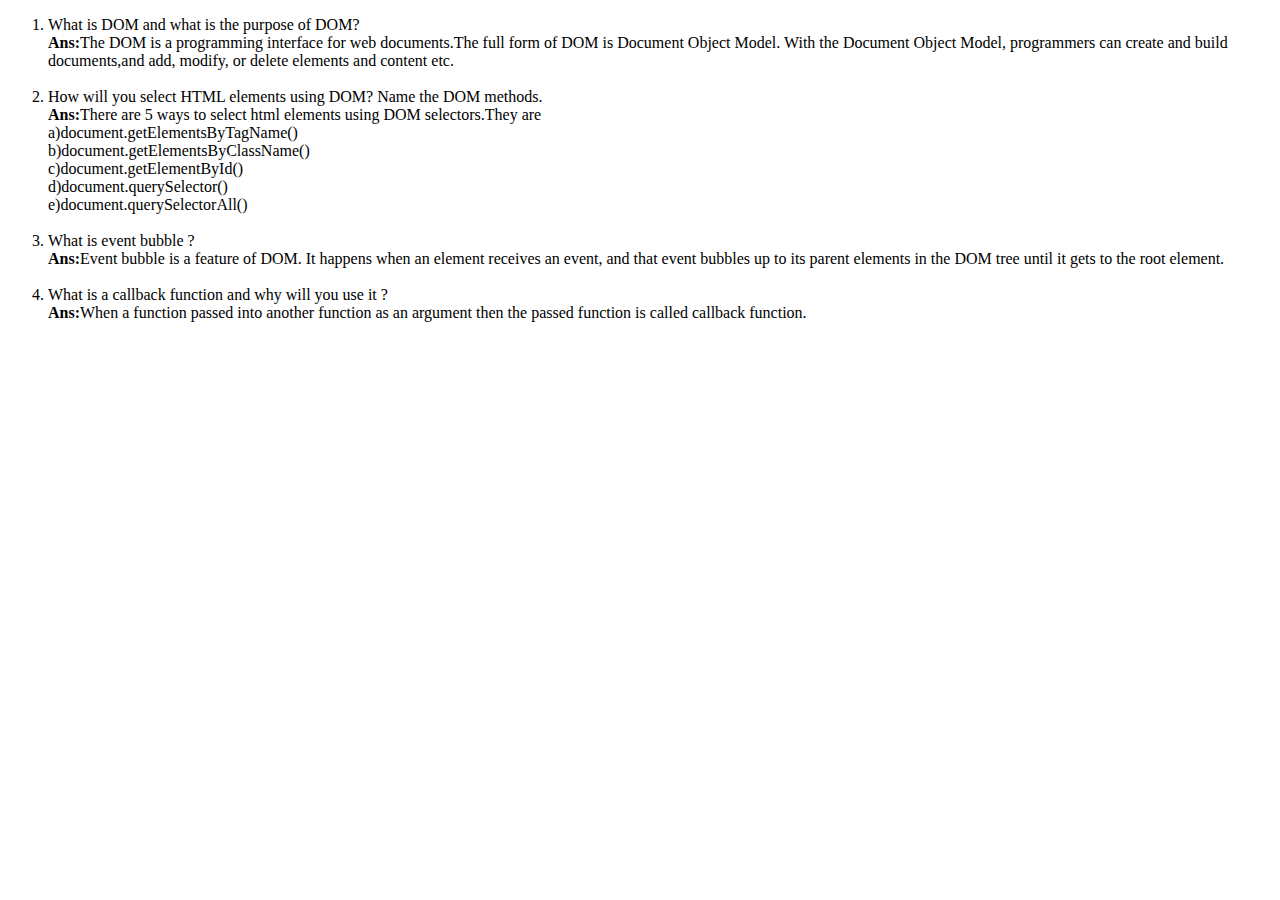
<file: questionsAns.html>
<!DOCTYPE html>
<html lang="en">
<head>
  <meta charset="UTF-8">
  <meta http-equiv="X-UA-Compatible" content="IE=edge">
  <meta name="viewport" content="width=device-width, initial-scale=1.0">
  <title>Question and Ans</title>
</head>
<body>
  <ol type="1">
    <li>What is DOM and what is the purpose of DOM? <br>
     <b>Ans:</b>The DOM is a programming interface for web documents.The full form of DOM is 
     Document Object Model.
     With the Document Object Model, programmers can create and build documents,and add, modify, or delete elements and content etc.
    </li>
    <br>
    <li>How will you select HTML elements using DOM? Name the DOM methods. <br>
      <b>Ans:</b>There are 5 ways to select html elements using DOM selectors.They are <br>
        a)document.getElementsByTagName() <br>
        b)document.getElementsByClassName() <br>
        c)document.getElementById() <br>
        d)document.querySelector() <br>
        e)document.querySelectorAll() <br>
     </li>
     <br>
    <li>What is event bubble ?<br>
      <b>Ans:</b>Event bubble is a feature of DOM. It happens when an 
      element receives an event, and that event bubbles up to its parent elements in the DOM tree until it gets to the root element.
    </li>
    <br>
    <li>What is a callback function and why will you use it ?<br>
      <b>Ans:</b>When a function passed into another function as an argument then the passed function is called callback function.
    </li>
  </ol>
</body>
</html>
</file>
